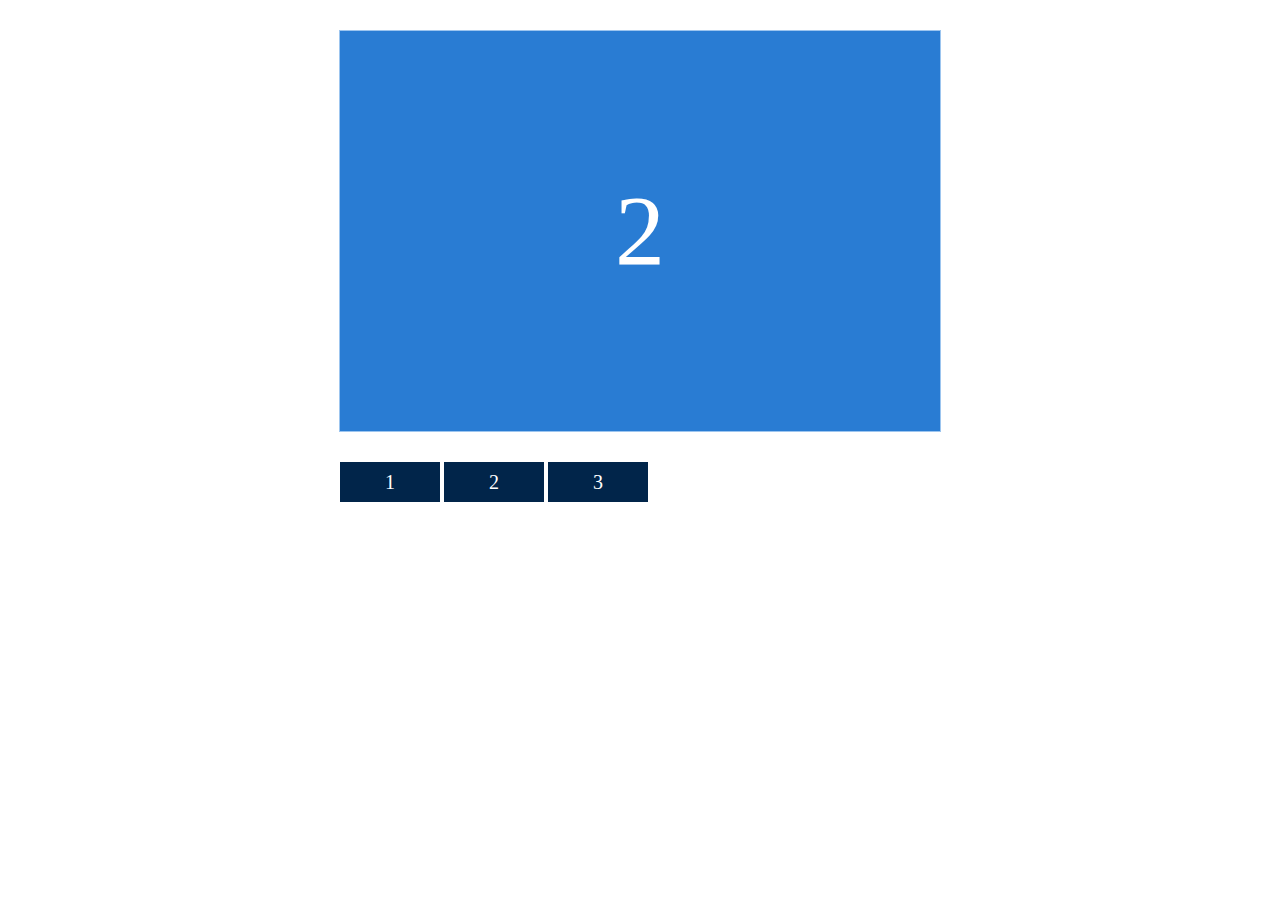
<file: qianzhu_project/index.html>
<!DOCTYPE html>
<html lang="en">
<head>
    <meta charset="UTF-8">
    <title>千助</title>
    <style>
        * {
            margin:0;
            padding:0;
        }

        ul {
            list-style:none;
        }

        #wrap {
            position:relative;
            width:600px;
            height:400px;
            margin:30px auto;
            border:1px solid #9cc5ef;
            overflow:hidden;
        }

        #slider {

            width:300%;
            height:100%;
            font:100px/400px Microsoft Yahei;
            text-align:center;
            color:#fff;
            margin-left:0;
            -webkit-animation:slide1 10s ease-out infinite;

        }

        #slider li {
            float:left;
            width:600px;
            height:100%;
        }

        #slider li:nth-child(1) {
            background:#6bacef;
        }

        #slider li:nth-child(2) {
            background:#297cd3;
        }

        #slider li:nth-child(3) {
            background:#01254a;
        }

        /*创建三种动画策略*/
        @-webkit-keyframes slide1 {
            3% {
                margin-left:0px;
                -webkit-transition: all .5s ease;
            }
            23% { margin-left:0;}
            25% { margin-left:-600px;}
            56% { margin-left:-600px;}
            58% { margin-left:-1200px;}
            98% { margin-left:-1200px;}
            100% {margin-left:0;}

        }

        @-webkit-keyframes slide2 {
            3% {
                margin-left:-600px;
                -webkit-transition: all .5s ease;
            }
            23% { margin-left:-600px;}
            33% { margin-left:-1200px;}
            56% { margin-left:-1200px;}
            66% { margin-left:0;}
            90% { margin-left:0;}
            100% {margin-left:-600px;}
        }

        @-webkit-keyframes slide3 {
            3% {
                margin-left:-1200px;
                -webkit-transition: all .5s ease;
            }
            23% { margin-left:-1200px;}
            33% { margin-left:0;}
            56% { margin-left:0;}
            66% { margin-left:-600px;}
            90% { margin-left:-600px;}
            100% {margin-left:-1200px;}
        }


        /*修改动画名称*/
        #l01:checked ~ #wrap #slider {

            -webkit-transition: all .5s ease;
            margin-left:-600px;
            /*-webkit-animation-name:none;*/

            /*background-color: #2b669a;*/
            /*-webkit-animation:slide1 10s ease-out infinite;*/
        }

        #l02:checked ~ #wrap #slider {
            margin-left:-1200px;
            -webkit-transition: all .5s ease;

            /*-webkit-animation-name:none;*/

            /*-webkit-animation:slide2 10s ease-out infinite;*/
        }

        #l03:checked ~ #wrap #slider {
            margin-left:0px;
            -webkit-transition: all .5s ease;
            /*-webkit-animation:slide3 10s ease-out infinite;*/
            /*-webkit-animation-name:none;*/

        }


        /*短暂地取消动画名称，模拟重启动画*/
        /*#l01:active ~ #wrap #slider {*/
            /*-webkit-animation-name:none;*/
            /*margin-left:0;*/
        /*}*/

        /*#l02:active ~ #wrap #slider {*/
            /*-webkit-animation-name:none;*/
            /*margin-left:-600px;*/
        /*}*/

        /*#l03:active ~ #wrap #slider {*/
            /*-webkit-animation-name:none;*/
            /*margin-left:-1200px;*/
        /*}*/


        #opts {
            width:600px;
            height:40px;
            margin:auto;
            color:#fff;
            text-align:center;
            font:20px/40px Microsoft Yahei;
        }

        #opts label {
            float:left;
            width:100px;
            height:40px;
            margin-right:4px;
            background:#01254a;
            cursor:pointer;
        }

        #opts label:hover {
            background:#405871;
        }

        /* 隐藏Input按钮*/
        #l01, #l02, #l03 {
            display:none;
        }


    </style>
</head>
<body>
<input type="radio" checked name="slider" id="l01">
<input type="radio" name="slider" id="l02">
<input type="radio" name="slider" id="l03">

<div id="wrap">
    <ul id="slider">
        <li>1</li>
        <li>2</li>
        <li>3</li>
    </ul>
</div>

<div id="opts">
    <label for="l01">1</label>
    <label for="l02">2</label>
    <label for="l03">3</label>
</div>

</body>
<script>

</script>
</html>
</file>
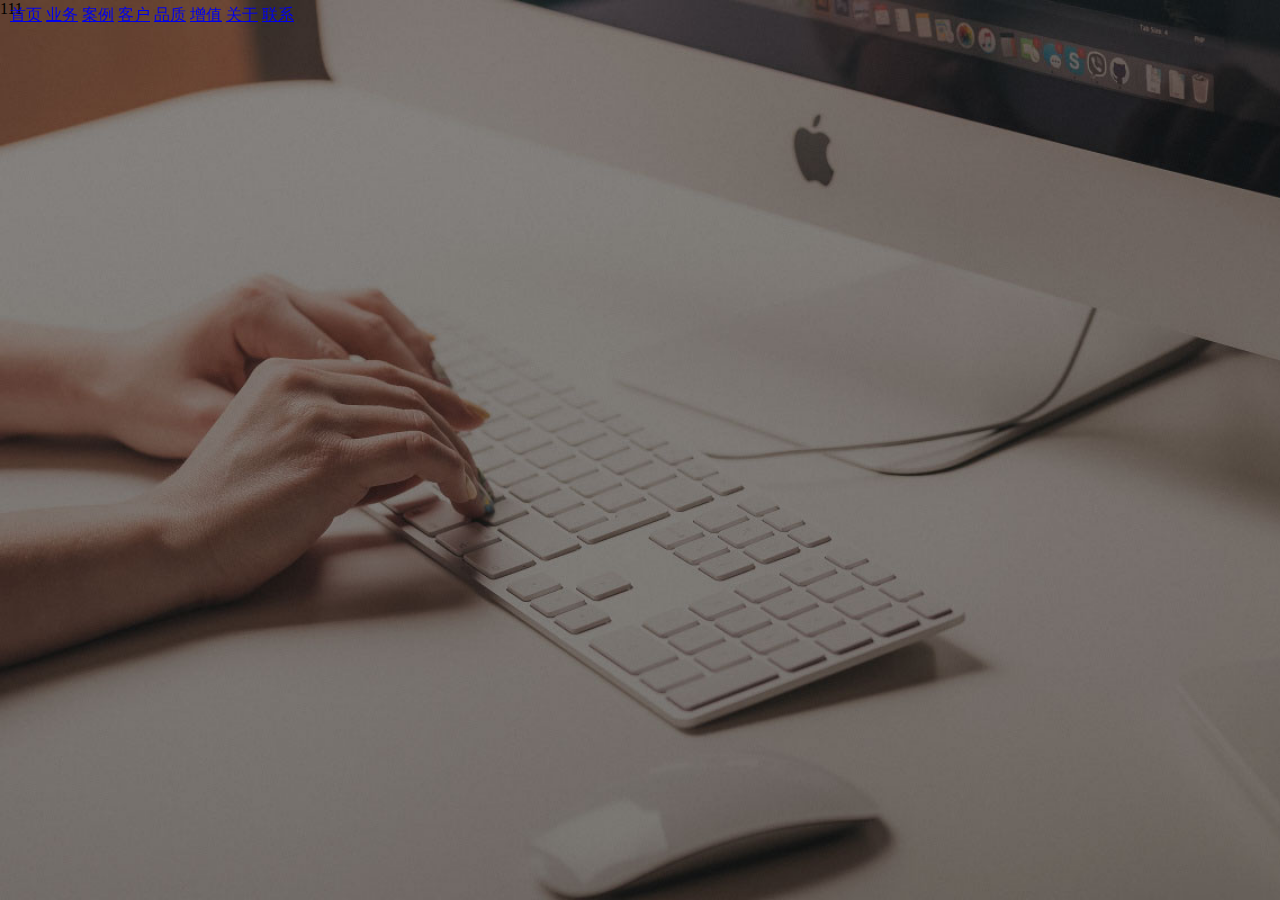
<file: qianzhu_project/qianzhu.html>
<!DOCTYPE html>
<html lang="en">
<head>
    <meta charset="UTF-8">
    <title>千助</title>
    <script src="lib/jquery-2.2.0.min.js" type="text/javascript"></script>
    <script src="lib/jquery.easing.min.js" type="text/javascript"></script>

    <link href="bootstrap/3.3.6/css/bootstrap.min.css">
    <link href="qianzhu.css" type="text/css" rel="stylesheet"/>
    <!--<link href="css/client.css" type="text/css" rel="stylesheet">-->
</head>
<body>

<div class="box" id="box">
    <div class="nav" id="nav">
        <a id="next1" href="#">首页</a>
        <a id="next2" href="#">业务</a>
        <a id="next3" href="#">案例</a>
        <a id="next4" href="#">客户</a>
        <a id="next5" href="#">品质</a>
        <a id="next6" href="#">增值</a>
        <a id="next7" href="#">关于</a>
        <a id="next8" href="#">联系</a>
    </div>

    <div id="block" class="block col-lg-12">
        <div class="col-lg-12 block-cell-1" id="block-cell-1">111</div>
        <div class="col-lg-12 block-cell-2" id="block-cell-2">222</div>
        <div class="col-lg-12 block-cell-3" id="block-cell-3">333</div>
        <div class="col-lg-12 block-cell-4" id="block-cell-4">
            <ul id="container">
                <!--<div class="masking" id="mask"></div>-->
                <li>
                    <div class="box-container">
                        <div class="inner-box">
                            <div class="inner-box-all inner-box-1"></div>
                            <div class="inner-box-all inner-box-2"></div>
                        </div>

                    </div>
                </li>
                <li>
                    <div class="box-container">
                        <div class="inner-box">
                            <div class="inner-box-all inner-box-3"></div>
                            <div class="inner-box-all inner-box-4"></div>
                        </div>
                    </div>
                </li>
                <li>
                    <div class="box-container">
                        <div class="inner-box">
                            <div class="inner-box-5 inner-box-all"></div>
                            <div class="inner-box-6 inner-box-all"></div>
                        </div>
                    </div>
                </li>
                <li>
                    <div class="box-container">
                        <div class="inner-box">
                            <div class="inner-box-all inner-box-7">1111</div>
                            <div class="inner-box-all inner-box-8">2222</div>
                        </div>
                    </div>
                </li>
                <li>
                    <div class="box-container">
                        <div class="inner-box">
                            <div class="inner-box-all inner-box-9">1111</div>
                            <div class="inner-box-all inner-box-10">2222</div>
                        </div>
                    </div>
                </li>
                <li>
                    <div class="box-container">
                        <div class="inner-box">
                            <div class="inner-box-all inner-box-11">1111</div>
                            <div class="inner-box-all inner-box-12">2222</div>
                        </div>
                    </div>
                </li>
            </ul>
        </div>
        <div class="col-lg-12 block-cell-5" id="block-cell-5">555</div>
        <div class="col-lg-12 block-cell-6" id="block-cell-6">666</div>
        <div class="col-lg-12 block-cell-7" id="block-cell-7">777</div>
        <div class="col-lg-12 block-cell-8" id="block-cell-8">888</div>
    </div>

</div>

</body>
<script src="qianzhu.js" type="text/javascript"></script>
<script src="js/client.js" type="text/javascript"></script>
</html>
</file>
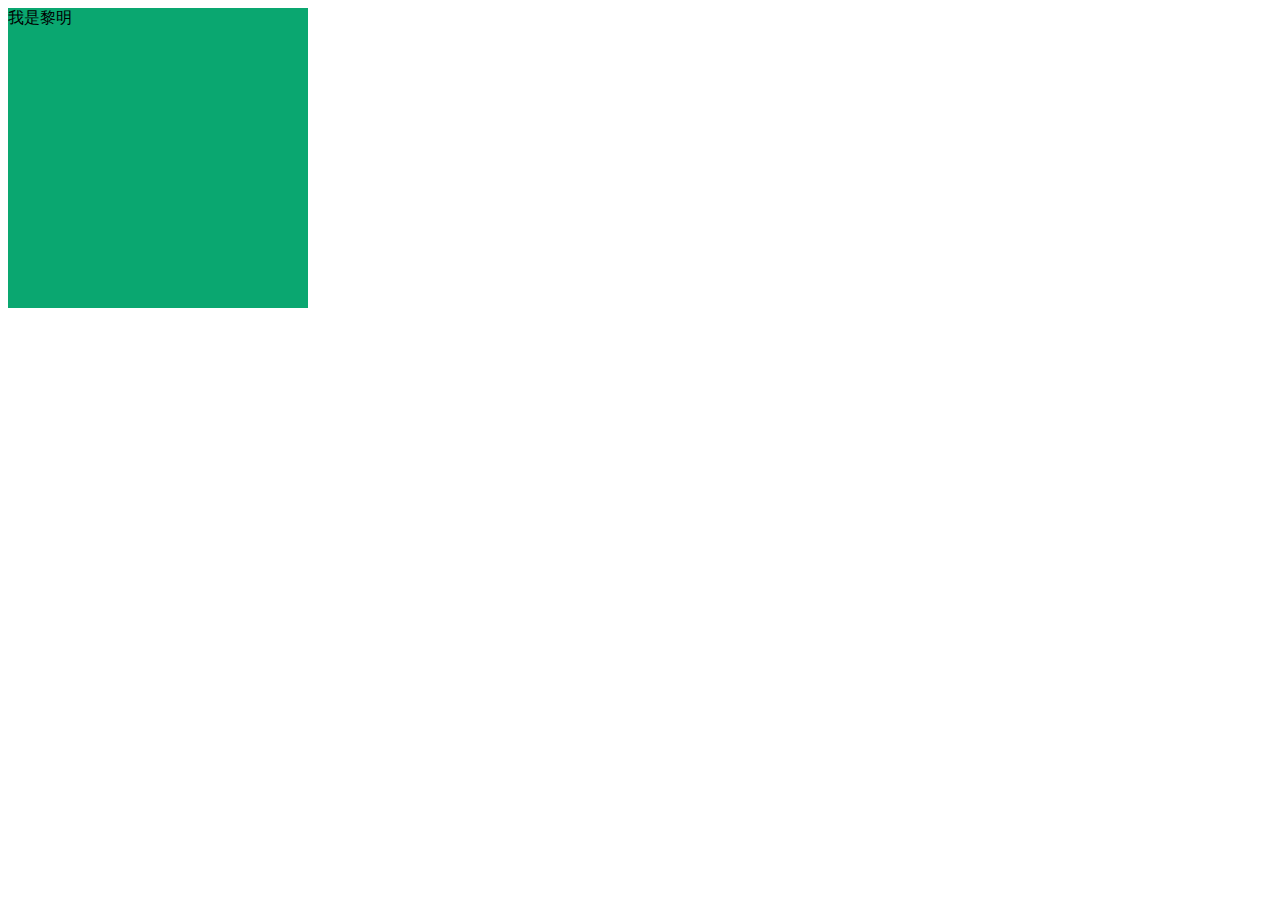
<file: qianzhu_project/test.html>
<!DOCTYPE html>
<html lang="en">
<head>
    <meta charset="UTF-8">
    <title>测试</title>
</head>
<style>
    .demo1 {
        height: 300px;
        width: 300px;
        background-color: #0aa770;

        transition: 1s;
    }

    .demo1:hover {
        margin-top: 30px;
    }

    .box {
        height: 300px;
        width: 300px;
        overflow: hidden;

    }

</style>
<body>
<div class="box">
    <div class="demo1">我是黎明</div>
</div>
</body>
</html>
</file>
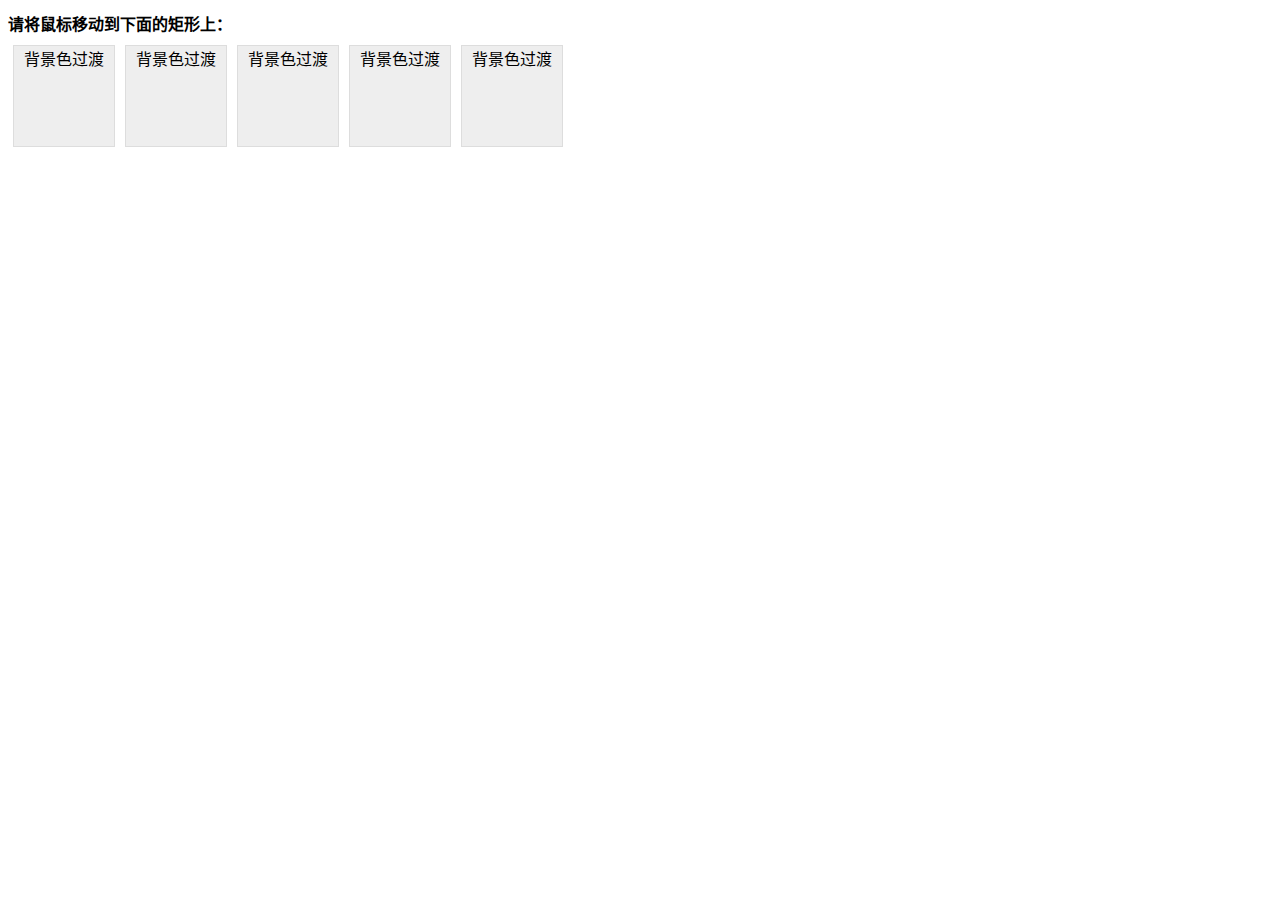
<file: qianzhu_project/resource/transtion.html>
<!DOCTYPE html>
<html lang="zh-cn">
<head>
    <meta charset="utf-8" />
    <title>CSS transition_CSS参考手册_web前端开发参考手册系列</title>
    <meta name="author" content="phpstudy.net" />
    <meta name="copyright" content="www.phpstudy.net" />
    <style>
        h1{font-size:16px;}
        .test{overflow:hidden;width:100%;margin:0;padding:0;list-style:none;}
        .test li{float:left;width:100px;height:100px;margin:0 5px;border:1px solid #ddd;background-color:#eee;text-align:center;-moz-transition:background-color .5s ease-in;-webkit-transition:background-color .5s ease-in;-o-transition:background-color .5s ease-in;-ms-transition:background-color .5s ease-in;transition:background-color .5s ease-in;}
        .test li:nth-child(1):hover{background-color:#bbb;}
        .test li:nth-child(2):hover{background-color:#999;}
        .test li:nth-child(3):hover{background-color:#630;}
        .test li:nth-child(4):hover{background-color:#090;}
        .test li:nth-child(5):hover{background-color:#f00;}
    </style>
</head>
<body>
<h1>请将鼠标移动到下面的矩形上：</h1>
<ul class="test">
    <li>背景色过渡</li>
    <li>背景色过渡</li>
    <li>背景色过渡</li>
    <li>背景色过渡</li>
    <li>背景色过渡</li>
</ul>
</body>
</html>
</file>
<file: qianzhu_project/qianzhu.css>
.block-cell-1 {
    background-color: #1b6d85;
    background-image: url("images/wp1_1.jpg");
    background-size: cover;
    height: 100%;

    /*-webkit-animation: ani1 .8s linear;*/
    /*-webkit-animation-fill-mode: forwards;*/
}
.nav{
    position: fixed;
    margin: 5px 10px;

}
html, body {
    height: 100%;
    margin: 0;
}

.block-cell-2 {
    background-color: #985f0d;
    height: 100%;

    /*-webkit-animation: ani1 .8s linear;*/
    /*-webkit-animation-fill-mode: forwards;*/
}

.block-cell-3 {
    background-color: #2aabd2;
    height: 100%;

    /*-webkit-animation: ani1 .8s linear;*/
    /*-webkit-animation-fill-mode: forwards;*/

}

.block-cell-4 {
    /*background-color: #9d9d9d;*/
    /*background-image: url("images/wp4_h800.jpg");*/
    background-image: url("images/wp4_h800.jpg");
    background-size: cover;
    background-repeat: no-repeat;
    background-position: center;
    height: 100%;
    /*-webkit-animation: ani1 .8s linear;*/
    /*-webkit-animation-fill-mode: forwards;*/
    position: relative;
}

.block-cell-5 {
    background-color: #ff0000;
    height: 100%;

    /*-webkit-animation: ani1 .8s linear;*/
    /*-webkit-animation-fill-mode: forwards;*/

}

.block-cell-6 {
    background-color: #dca7a7;
    height: 100%;

    /*-webkit-animation: ani1 .8s linear;*/
    /*-webkit-animation-fill-mode: forwards;*/

}

.block-cell-7 {
    background-color: #ffff00;
    height: 100%;

    /*-webkit-animation: ani1 .8s linear;*/
    /*-webkit-animation-fill-mode: forwards;*/

}

.block-cell-8 {
    background-color: #c7254e;
    height: 100%;

    /*-webkit-animation: ani1 .8s linear;*/
    /*-webkit-animation-fill-mode: forwards;*/

}

.box {
    height: 100%;
    overflow: hidden;
}

/*@-webkit-keyframes ani1{*/

/*0%{-webkit-transform:translate(0,0);}*/
/*50%{-webkit-transform:translate(0,-50%);}*/
/*70%{-webkit-transform:translate(0,-70%);}*/
/*90%{-webkit-transform:translate(0,-100%);}*/
/*100%{-webkit-transform:translate(0,0);}*/
/*}*/

.block-cell-1 > a {
    float: left;
    margin: 5px 10px;
}
.block{
    height: 100%;
}

/*客户部分*/
.box-container {
    width: 230px;
    height: 150px;
    z-index: 1;
    overflow: hidden;
    position: relative;
}

.inner-box {
    width: 100%;
    height: 200%;
    position: absolute;
    -webkit-transition: 1s;
}

.inner-box:hover {
    margin-top: -150px;

}
.inner-box-all{
    height: 150px;
    width: 100%;
}
.inner-box-1 {
    background-image: url("images/clients.png");

}

.inner-box-2 {
    background-image: url("images/clients.png");
  background-position: 0 150px;
}
.inner-box-3 {
    background-image: url("images/clients.png");
    background-position: 230px 0px;
}
.inner-box-4 {
    background-image: url("images/clients.png");
    background-position: 230px 150px;
}
.inner-box-5 {
    background-image: url("images/clients.png");
    background-position: 460px 0px;
}
.inner-box-6 {
    background-image: url("images/clients.png");
    background-position: 460px 150px;
}
.inner-box-7 {
    background-image: url("images/clients.png");
    background-position: 690px 0px;
}
.inner-box-8 {
    background-image: url("images/clients.png");
    background-position: 690px 150px;
}
.inner-box-9 {
    background-image: url("images/clients.png");
    background-position: 920px 0px;
}
.inner-box-10 {
    background-image: url("images/clients.png");
    background-position: 920px 150px;
}
.inner-box-11 {
    background-image: url("images/clients.png");
    background-position: 1150px 0px;
}
.inner-box-12 {
    background-image: url("images/clients.png");
    background-position: 1150px 150px;
}
.inner-box-13 {
    background-image: url("images/clients.png");
    background-position: 1380px 0px;
}
.inner-box-14 {
    background-image: url("images/clients.png");
    background-position: 1380px 150px;
}

#container {
    list-style: none;
    position: absolute;
    bottom:40px;

}

#container li {
    float: left;

}

.masking {
    width: 230px;
    height: 150px;
    background-color: #f9f2f4;
    position: absolute;
    z-index: 0;
    -webkit-transition:all 1s  ;
}
</file>
<file: qianzhu_project/css/client.css>
.box {
    width: 230px;
    height: 150px;
    z-index: 1;
    overflow: hidden;
    position: relative;
}

.inner-box {
    width: 100%;
    height: 200%;
    position: absolute;
    -webkit-transition: 1s;
}

.inner-box:hover {
    margin-top: -150px;

}

.inner-box-1 {
    height: 150px;
    width: 100%;
}

.inner-box-2 {
    height: 150px;
    width: 100%;

}

#container {
    list-style: none;
    position: relative;
    overflow: hidden;
}

#container li {
    float: left;

}

.masking {
    width: 230px;
    height: 150px;
    background-color: #f9f2f4;
    position: absolute;
    z-index: 0;
    -webkit-transition:all 1s  ;
}
</file>
